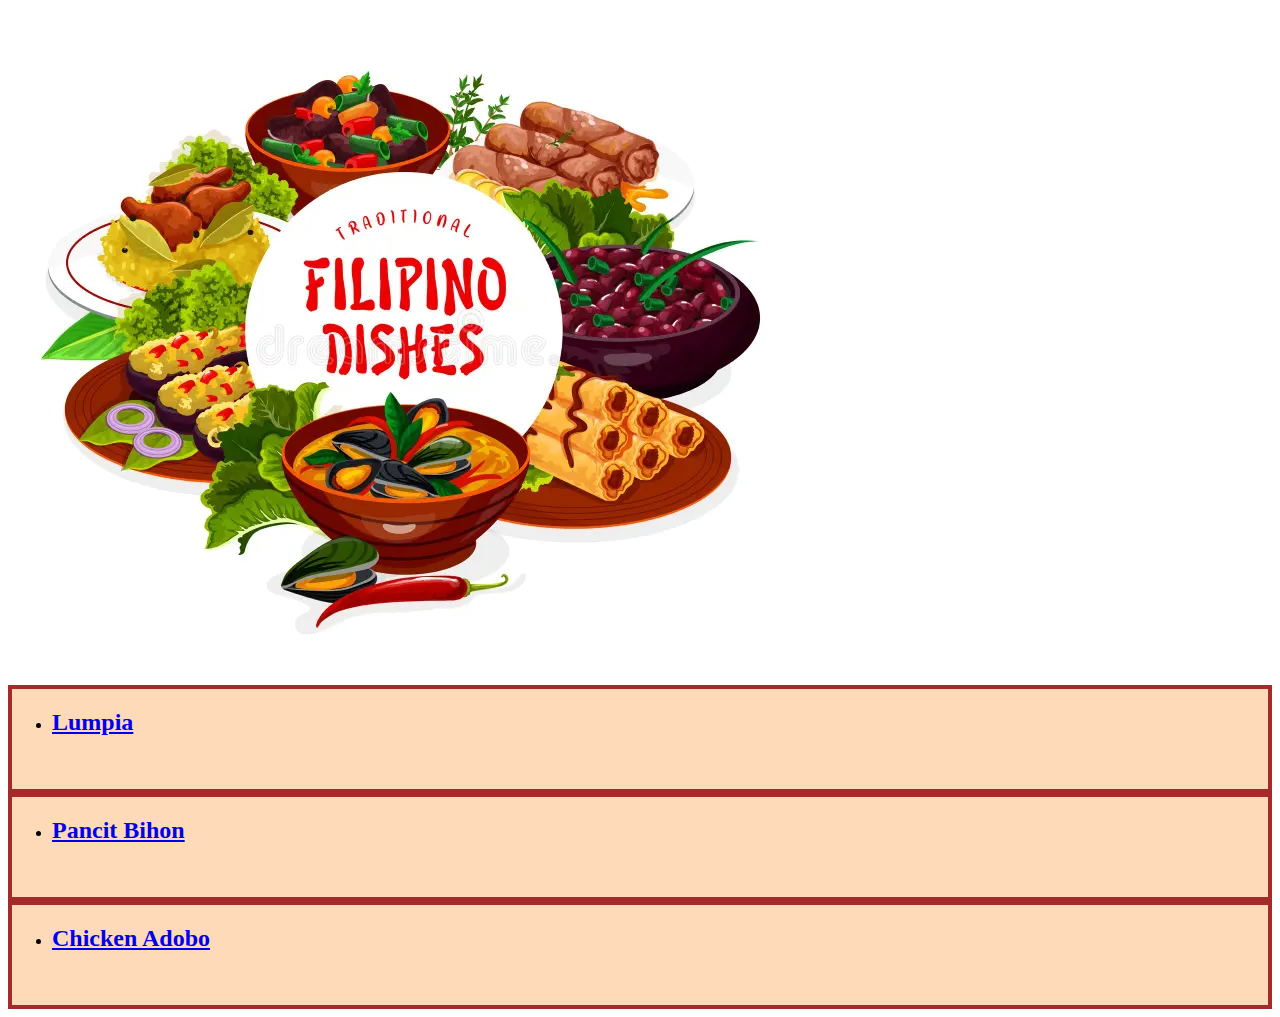
<file: index.html>
<!DOCTYPE html>
<html lang="en">

<head>
  <meta charset="UTF-8">
  <meta name="viewport" content="width=device-width, initial-scale=1.0">
  <title>Document</title>
  <link rel="stylesheet" href="style.css">
</head>

<body>

  <img
    src="recipes/public/filipino-asian-cuisine-dishes-banner-frame-vector-food-lump-meat-eggplant-thalong-bicolar-express-kidney-beans-lumpia-175138119.webp"
    alt="pinoy-recipe">

  <ul>



  </ul>

  <div class="flex-container">
    <div class="one">
      <ul>
        <li><a href="recipes/lumpia.html">
            <h2>Lumpia</h2>
          </a></li>
      </ul>
    </div>
    <div class="two">
      <ul>
        <li><a href="recipes/pancit.html">
            <h2>Pancit Bihon</h2>
          </a></li>
      </ul>
    </div>
    <div class="three">
      <ul>
        <li><a href="recipes/adobo.html">
            <h2>Chicken Adobo</h2>
          </a></li>
      </ul>
    </div>
  </div>

</body>

</html>
</file>
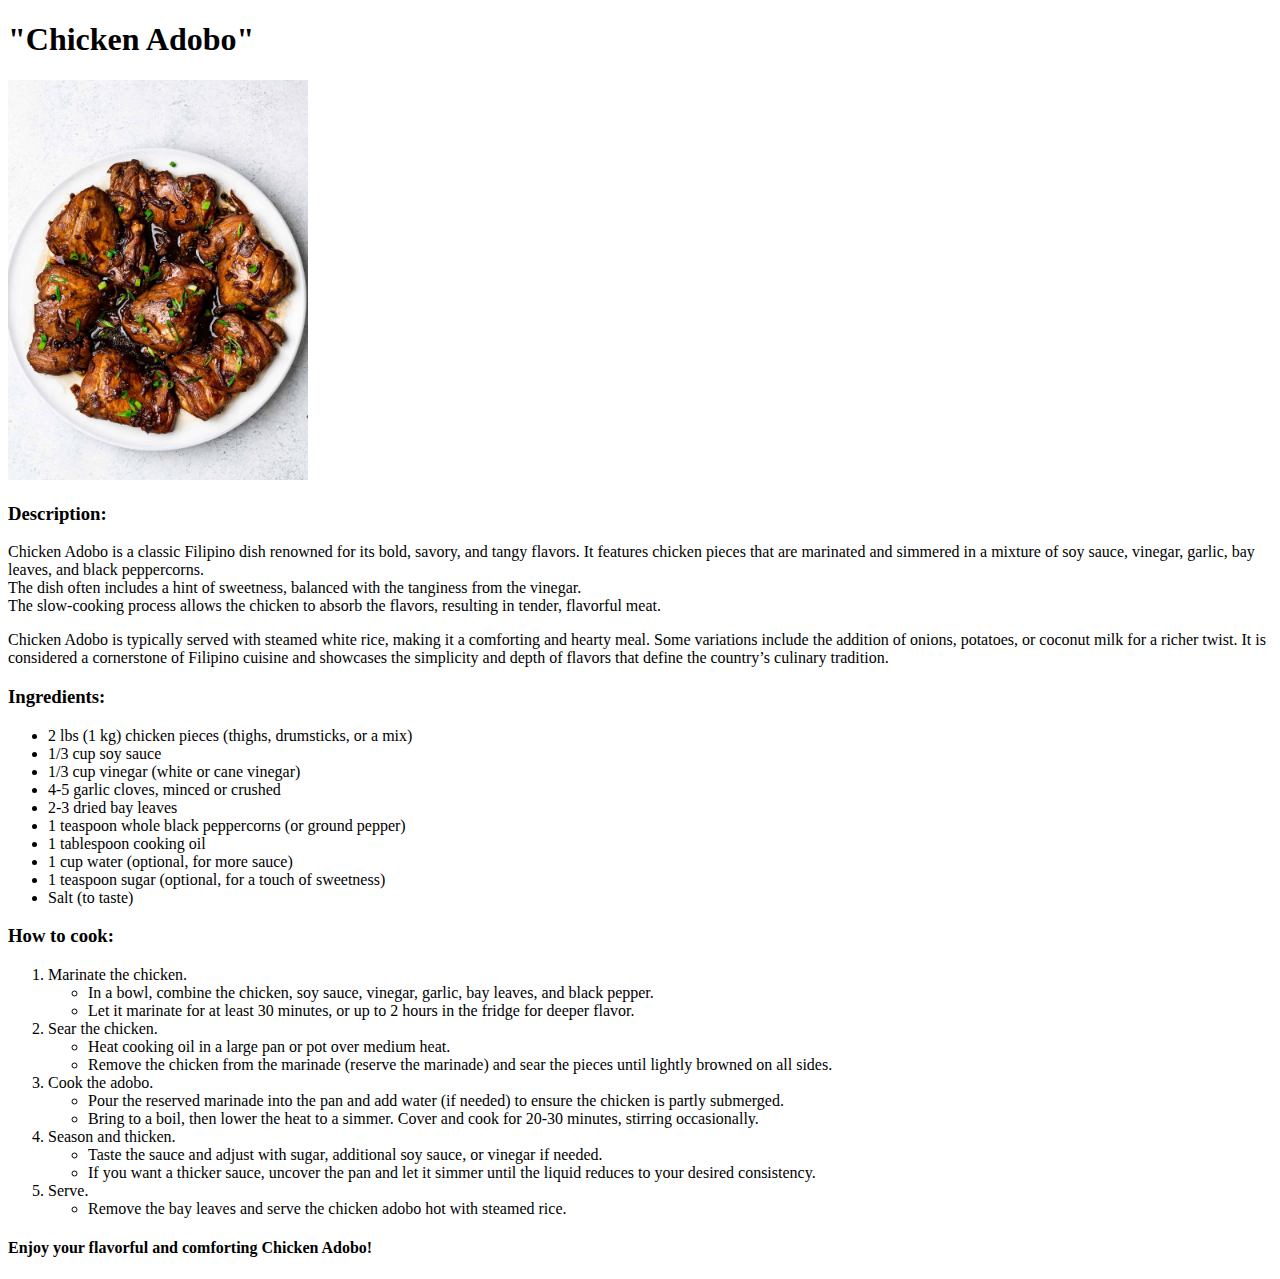
<file: recipes/adobo.html>
<!DOCTYPE html>
<html lang="en">

<head>
  <meta charset="UTF-8">
  <meta name="viewport" content="width=device-width, initial-scale=1.0">
  <title>Document</title>
</head>

<body>
  <h1>"Chicken Adobo"</h1>
  <img src="public/Adobo-chicken-9894-2.jpg" alt="chicken-adobo" style="height: 400px;">
  <h3>Description:</h3>
  <p>Chicken Adobo is a classic Filipino dish renowned for its bold, savory, and tangy flavors. It features chicken
    pieces that are marinated and simmered in a mixture of soy sauce, vinegar, garlic, bay leaves, and black
    peppercorns. <br>The dish often includes a hint of sweetness, balanced with the tanginess from the vinegar. <br>The
    slow-cooking process allows the chicken to absorb the flavors, resulting in tender, flavorful meat.
  </p>
  <p> Chicken Adobo is typically served with steamed white rice, making it a comforting and hearty meal. Some
    variations
    include the addition of onions, potatoes, or coconut milk for a richer twist. It is considered a cornerstone of
    Filipino cuisine and showcases the simplicity and depth of flavors that define the country’s culinary tradition.</p>

  <h3>Ingredients:</h3>
  <ul>
    <li>2 lbs (1 kg) chicken pieces (thighs, drumsticks, or a mix)</li>
    <li>1/3 cup soy sauce</li>
    <li>1/3 cup vinegar (white or cane vinegar)</li>
    <li>4-5 garlic cloves, minced or crushed</li>
    <li>2-3 dried bay leaves</li>
    <li>1 teaspoon whole black peppercorns (or ground pepper)</li>
    <li>1 tablespoon cooking oil</li>
    <li>1 cup water (optional, for more sauce)</li>
    <li>1 teaspoon sugar (optional, for a touch of sweetness)</li>
    <li>Salt (to taste)</li>
  </ul>
  <h3>How to cook:</h3>
  <ol>
    <li>Marinate the chicken.
      <ul>
        <li>In a bowl, combine the chicken, soy sauce, vinegar, garlic, bay leaves, and black pepper.</li>
        <li>Let it marinate for at least 30 minutes, or up to 2 hours in the fridge for deeper flavor.</li>
      </ul>
    </li>
    <li>Sear the chicken.
      <ul>
        <li>Heat cooking oil in a large pan or pot over medium heat.</li>
        <li>Remove the chicken from the marinade (reserve the marinade) and sear the pieces until lightly browned on
          all
          sides.
        </li>
      </ul>
    </li>
    <li>Cook the adobo.
      <ul>
        <li>Pour the reserved marinade into the pan and add water (if needed) to ensure the chicken is partly submerged.
        </li>
        <li>Bring to a boil, then lower the heat to a simmer. Cover and cook for 20-30 minutes, stirring occasionally.
        </li>
      </ul>
    </li>
    <li>Season and thicken.
      <ul>
        <li>Taste the sauce and adjust with sugar, additional soy sauce, or vinegar if needed. </li>
        <li>If you want a thicker sauce, uncover the pan and let it simmer until the liquid reduces to your desired
          consistency.</li>
      </ul>
    </li>
    <li>Serve.
      <ul>
        <li>Remove the bay leaves and serve the chicken adobo hot with steamed rice.</li>
      </ul>
    </li>
  </ol>
  <h4>Enjoy your flavorful and comforting Chicken Adobo!</h4>
</body>

</html>
</file>
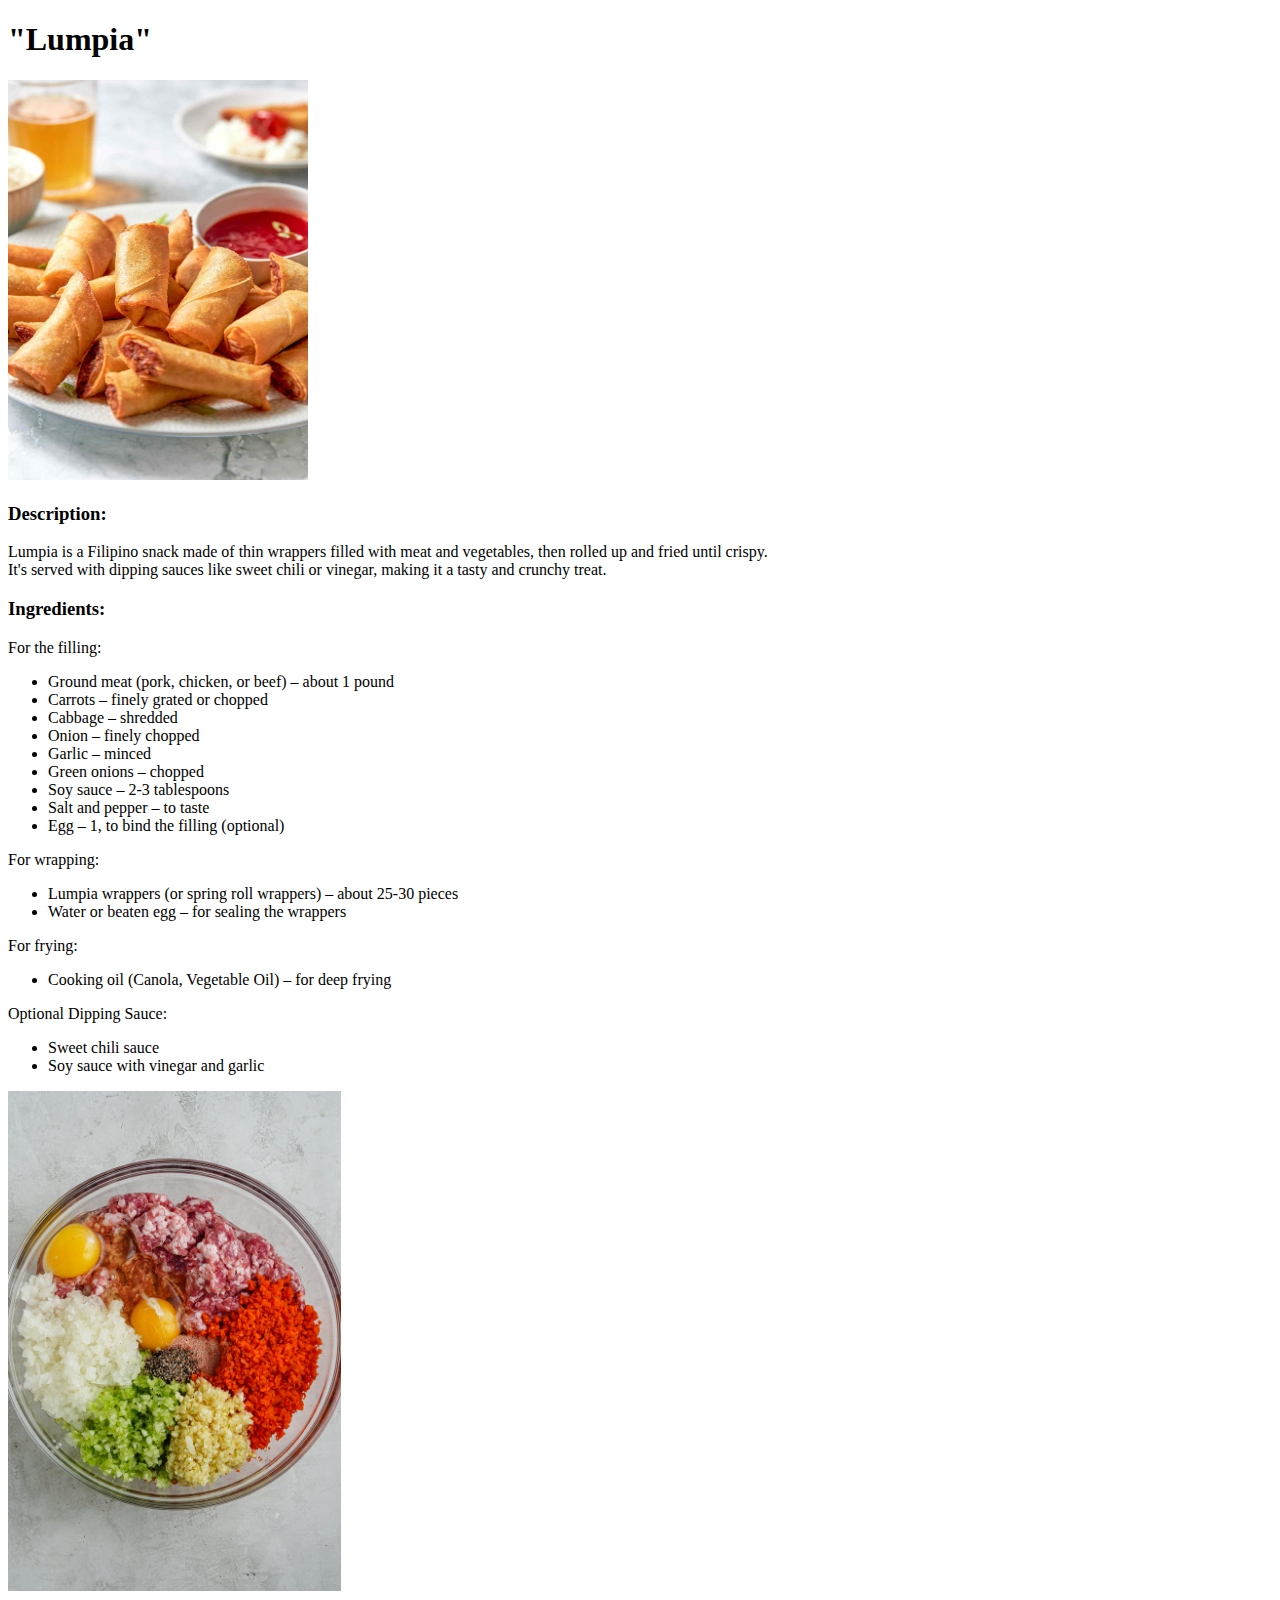
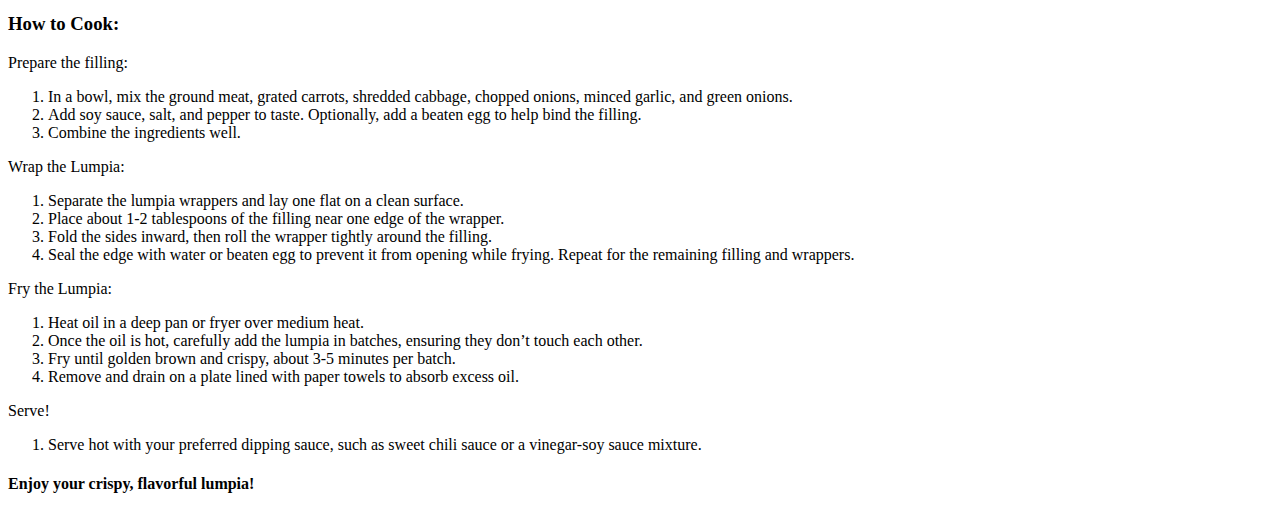
<file: recipes/lumpia.html>
<!DOCTYPE html>
<html lang="en">

<head>
  <meta charset="UTF-8">
  <meta name="viewport" content="width=device-width, initial-scale=1.0">
  <title>Document</title>
</head>

<body>
  <h1>
    "Lumpia"
  </h1>
  <img src="public/Simply-Recipes-Lumpia-Shanghai-LEAD-3-a9e6aec38b5647b0ac44890d974d288a.jpg"
    style="height: 400px; width: 300px;">
  <h3>Description:</h3>
  <p>Lumpia is a Filipino snack made of thin wrappers filled with meat and vegetables, then rolled up and fried until
    crispy.<br> It's served with dipping sauces like sweet chili or vinegar, making it a tasty and crunchy treat.</p>
  <h3>Ingredients:</h3>
  <p>For the filling:</p>
  <ul>
    <li>Ground meat (pork, chicken, or beef) – about 1 pound</li>
    <li>Carrots – finely grated or chopped</li>
    <li>Cabbage – shredded</li>
    <li>Onion – finely chopped</li>
    <li>Garlic – minced</li>
    <li>Green onions – chopped</li>
    <li>Soy sauce – 2-3 tablespoons</li>
    <li>Salt and pepper – to taste</li>
    <li>Egg – 1, to bind the filling (optional)</li>
  </ul>
  <p>For wrapping:</p>
  <ul>
    <li>Lumpia wrappers (or spring roll wrappers) – about 25-30 pieces</li>
    <li>Water or beaten egg – for sealing the wrappers</li>
  </ul>
  <p>For frying:</p>
  <ul>
    <li>Cooking oil (Canola, Vegetable Oil) – for deep frying</li>
  </ul>
  <p>Optional Dipping Sauce:</p>
  <ul>
    <li>Sweet chili sauce</li>
    <li>Soy sauce with vinegar and garlic</li>
  </ul>
  <img src="public/pork-lumpia-shanghai-ingredients.jpg" style="height: 500px;">
  <h3>How to Cook:</h3>
  <p>Prepare the filling:</p>
  <ol>
    <li>In a bowl, mix the ground meat, grated carrots, shredded cabbage, chopped onions, minced garlic, and green
      onions.</li>
    <li>Add soy sauce, salt, and pepper to taste. Optionally, add a beaten egg to help bind the filling.</li>
    <li>Combine the ingredients well.</li>
  </ol>
  <p>Wrap the Lumpia:</p>
  <ol>
    <li>Separate the lumpia wrappers and lay one flat on a clean surface.</li>
    <li>Place about 1-2 tablespoons of the filling near one edge of the wrapper.</li>
    <li>Fold the sides inward, then roll the wrapper tightly around the filling.</li>
    <li>Seal the edge with water or beaten egg to prevent it from opening while frying. Repeat for the remaining filling
      and wrappers.
    </li>
  </ol>
  <p>Fry the Lumpia:</p>
  <ol>
    <li>Heat oil in a deep pan or fryer over medium heat.</li>
    <li>Once the oil is hot, carefully add the lumpia in batches, ensuring they don’t touch each other.</li>
    <li>Fry until golden brown and crispy, about 3-5 minutes per batch.</li>
    <li>Remove and drain on a plate lined with paper towels to absorb excess oil.
    </li>
  </ol>
  <p>Serve!</p>
  <ol>
    <li>Serve hot with your preferred dipping sauce, such as sweet chili sauce or a vinegar-soy sauce mixture.</li>
  </ol>
  <h4>Enjoy your crispy, flavorful lumpia!</h4>
</body>


</html>
</file>
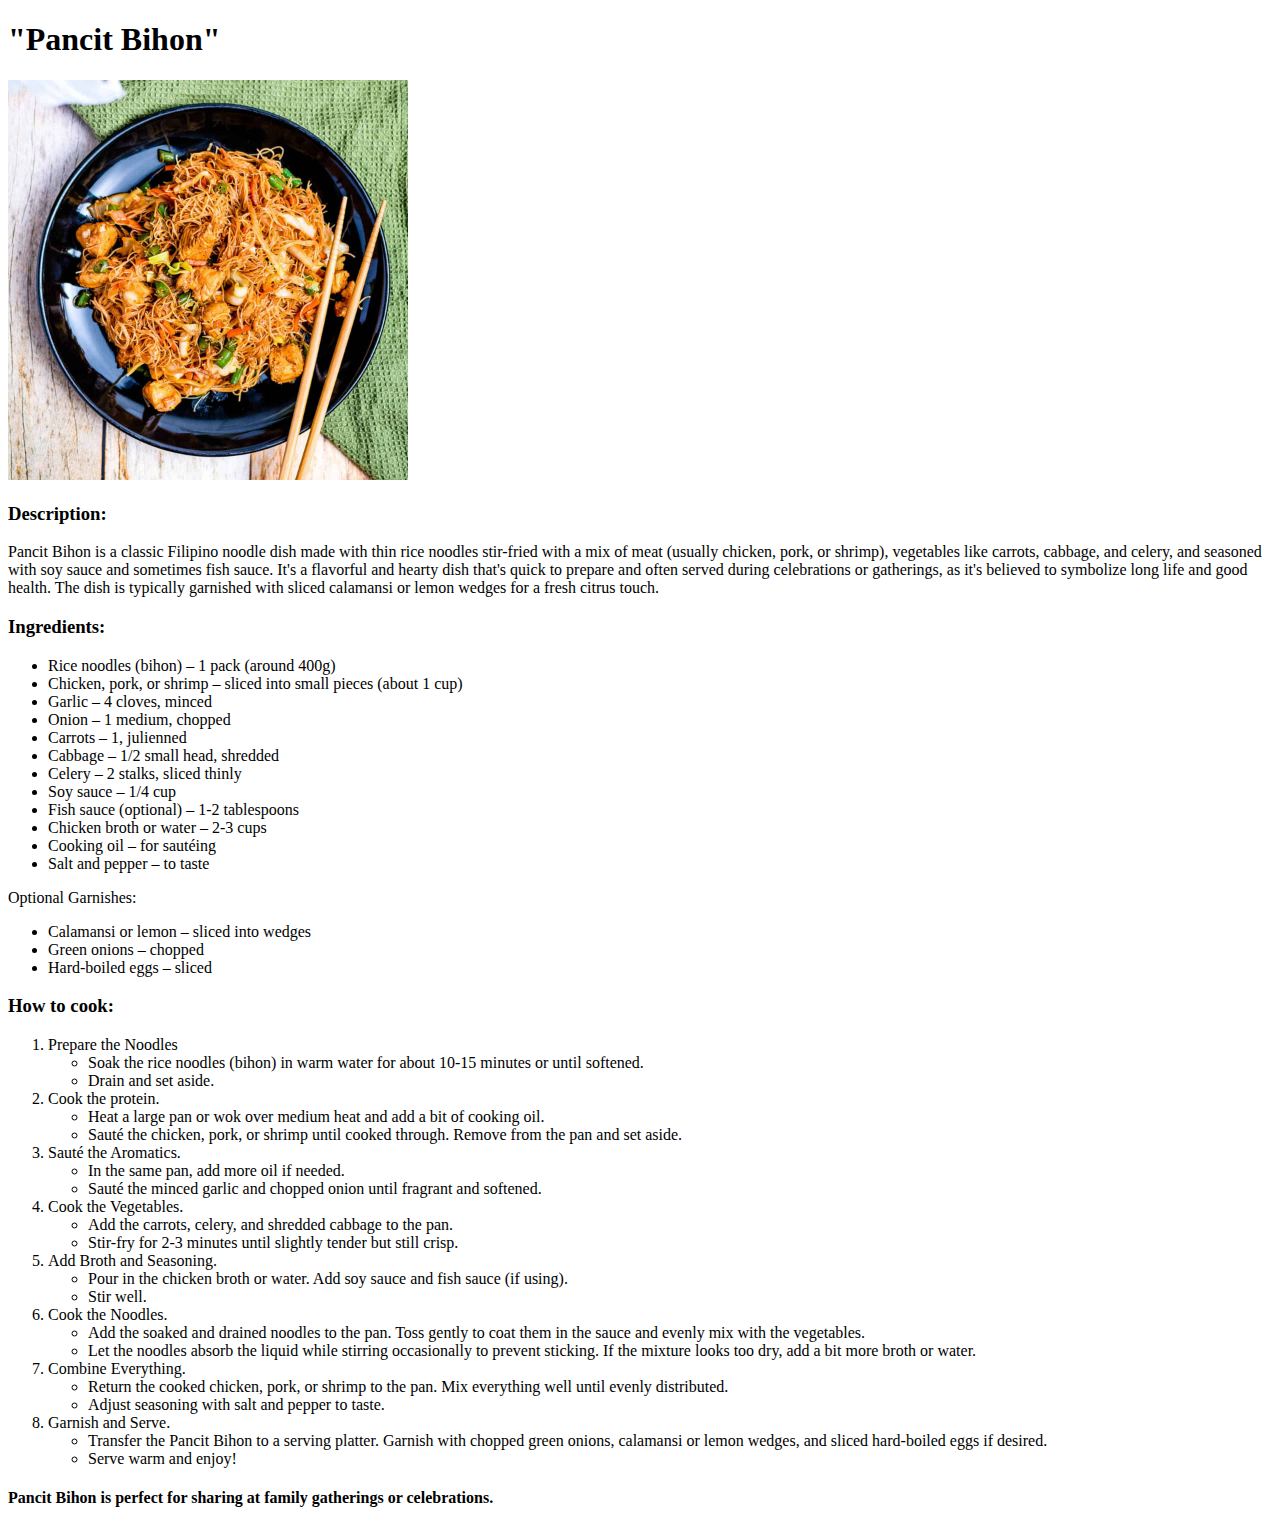
<file: recipes/pancit.html>
<!DOCTYPE html>
<html lang="en">

<head>
  <meta charset="UTF-8">
  <meta name="viewport" content="width=device-width, initial-scale=1.0">
  <title>Document</title>
</head>

<body>
  <h1>"Pancit Bihon"</h1>
  <img src="public/pancit-bihon-oh-sq.jpg" alt="pancit-bihon" style="height: 400px;">
  <h3>Description:</h3>
  <p>Pancit Bihon is a classic Filipino noodle dish made with thin rice noodles stir-fried with a mix of meat (usually
    chicken, pork, or shrimp), vegetables like carrots, cabbage, and celery, and seasoned with soy sauce and sometimes
    fish sauce. It's a flavorful and hearty dish that's quick to prepare and often served during celebrations or
    gatherings, as it's believed to symbolize long life and good health. The dish is typically garnished with sliced
    calamansi or lemon wedges for a fresh citrus touch.</p>
  <h3>Ingredients:</h3>
  <ul>
    <li>Rice noodles (bihon) – 1 pack (around 400g)</li>
    <li>Chicken, pork, or shrimp – sliced into small pieces (about 1 cup)</li>
    <li>Garlic – 4 cloves, minced</li>
    <li>Onion – 1 medium, chopped</li>
    <li>Carrots – 1, julienned</li>
    <li>Cabbage – 1/2 small head, shredded</li>
    <li>Celery – 2 stalks, sliced thinly</li>
    <li>Soy sauce – 1/4 cup</li>
    <li>Fish sauce (optional) – 1-2 tablespoons</li>
    <li>Chicken broth or water – 2-3 cups</li>
    <li>Cooking oil – for sautéing</li>
    <li>Salt and pepper – to taste</li>
  </ul>
  <p>Optional Garnishes:</p>
  <ul>
    <li>Calamansi or lemon – sliced into wedges</li>
    <li>Green onions – chopped</li>
    <li>Hard-boiled eggs – sliced</li>
  </ul>
  <h3>How to cook:</h3>
  <ol>
    <li>Prepare the Noodles
      <ul>
        <li>Soak the rice noodles (bihon) in warm water for about 10-15 minutes or until softened.
        </li>
        <li>Drain and set aside.</li>
      </ul>
    </li>
    <li>Cook the protein.
      <ul>
        <li>Heat a large pan or wok over medium heat and add a bit of cooking oil.</li>
        <li>Sauté the chicken, pork, or shrimp until cooked through. Remove from the pan and set aside.</li>
      </ul>
    </li>
    <li>Sauté the Aromatics.
      <ul>
        <li>In the same pan, add more oil if needed.</li>
        <li>Sauté the minced garlic and chopped onion until fragrant and softened.</li>
      </ul>
    </li>
    <li>Cook the Vegetables.
      <ul>
        <li>Add the carrots, celery, and shredded cabbage to the pan.</li>
        <li>Stir-fry for 2-3 minutes until slightly tender but still crisp.</li>
      </ul>
    </li>
    <li>Add Broth and Seasoning.
      <ul>
        <li>Pour in the chicken broth or water. Add soy sauce and fish sauce (if using).</li>
        <li>Stir well.</li>
      </ul>
    </li>
    <li>Cook the Noodles.
      <ul>
        <li>Add the soaked and drained noodles to the pan. Toss gently to coat them in the sauce and evenly mix with the
          vegetables.</li>
        <li>Let the noodles absorb the liquid while stirring occasionally to prevent sticking. If the mixture looks too
          dry, add a bit more broth or water.</li>
      </ul>
    </li>
    <li>Combine Everything.
      <ul>
        <li>Return the cooked chicken, pork, or shrimp to the pan. Mix everything well until evenly distributed.</li>
        <li>Adjust seasoning with salt and pepper to taste.</li>
      </ul>
    </li>
    <li>Garnish and Serve.
      <ul>
        <li>Transfer the Pancit Bihon to a serving platter. Garnish with chopped green onions, calamansi or lemon
          wedges, and sliced hard-boiled eggs if desired.</li>
        <li>Serve warm and enjoy!</li>
      </ul>
    </li>
  </ol>
  <h4>Pancit Bihon is perfect for sharing at family gatherings or celebrations.</h4>


</body>

</html>
</file>
<file: style.css>
.flex-container {
  /* display: flex; */
}

/* this selector selects all divs inside of .flex-container */
.flex-container div {
  background: peachpuff;
  border: 4px solid brown;
  height: 100px;
  /* flex: 1; */
}
</file>
